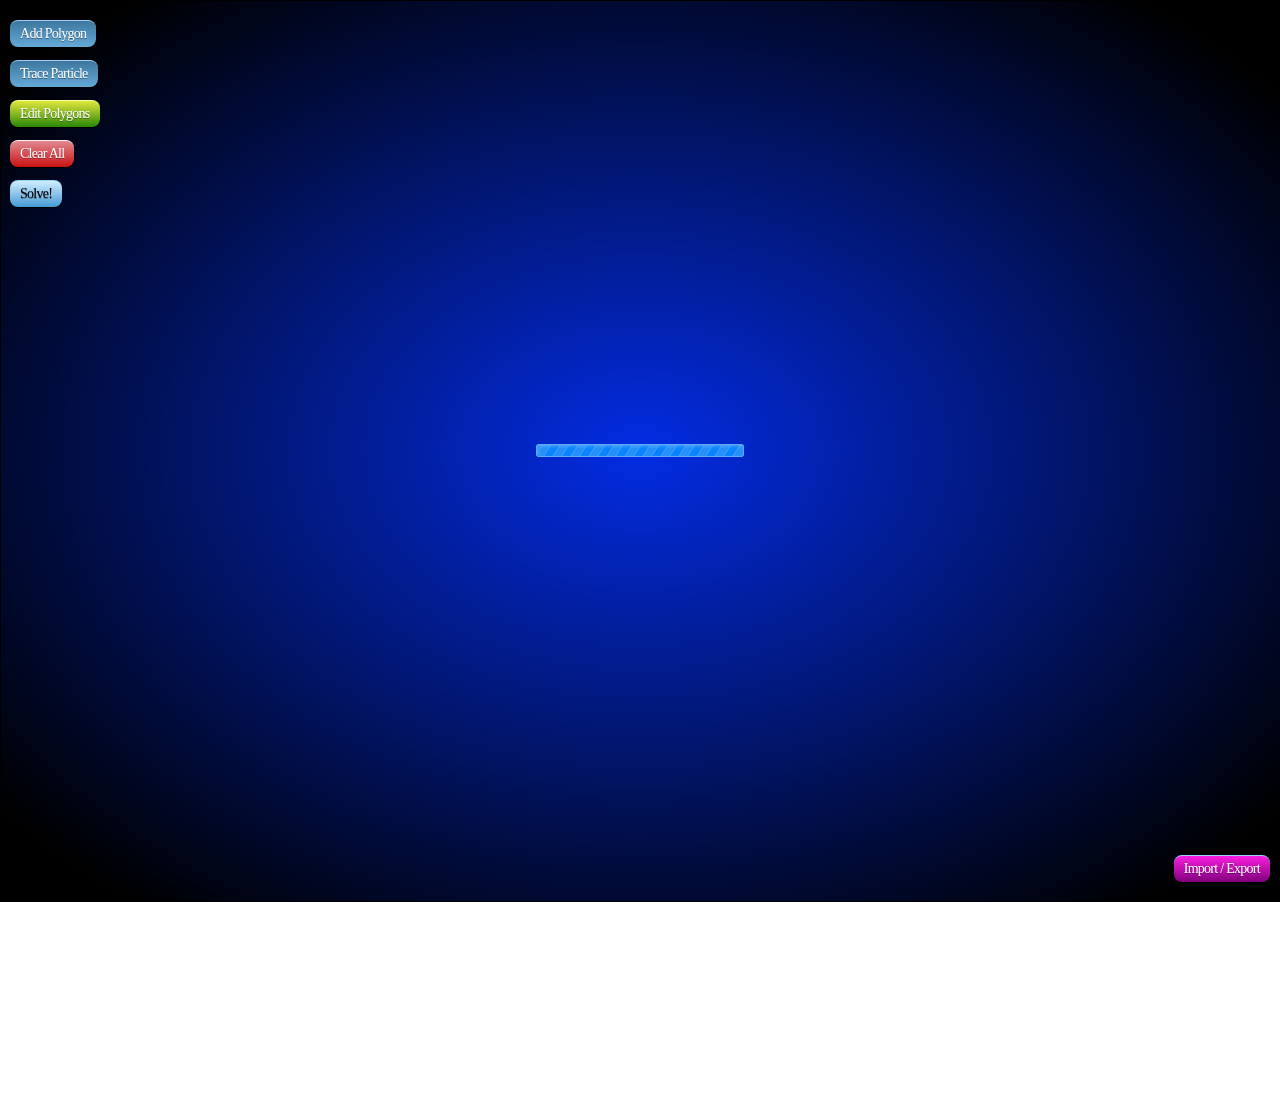
<file: index.html>
<html>

<head>
<title> Liquid Graph</title>

<meta http-equiv="content-type" content="text/html; charset=ISO-8859-1">
<meta property="og:title" content="Liquid Graph"/>
<meta property="og:type" content="website"/>
<meta property="og:url" content="http://petercottle.com/liquidGraph/index.html"/>
<meta property="og:image" content="http://petercottle.com/liquidGraph/Capture3.PNG"/>
<meta property="og:site_name" content="LiquidGraph"/>
<meta property="og:description" content="An AI solver for rotating particles out of a 2D maze. Coded by Peter Cottle"/>


<link href="style.css" rel="stylesheet" type="text/css"/>



</head>


<body>

<div id="canvasHolder" style="border:1px solid black; box-shadow: 5px 5px 5px black">
</div>

<img src="loading.gif"class="loadingGif"/>

<div id="topNotifyBarWrapper" style="width:100%;text-align:center;position:absolute;top:-100px;height:0px;">
    <div id="topNotifyBarHolder" class="buttonGradient smooth topNotifyBar topNotifyBarHidden bubbleToStop" onclick="topNotifyClear()" style="display:inline-block;cursor:pointer">
        <div id="topNotifyBar">

        </div>
    </div>
</div>

<a id="addPolyButton" class="uiButton">Add Polygon
</a>

<a id="traceButton" class="uiButton">Trace Particle
</a>

<a id="clearButton" class="uiButton uiButtonRed" onclick="javascript:clearAll();">Clear All
</a>

<a id="solveButton" class="uiButton uiButtonWhite">Solve!
</a>

<a id="bombardButton" class="uiButton uiButtonYellow" onclick="javscript:bombard();">Bombard
</a>

<a id="testButton" style="position:absolute;bottom:20px;left:10px;display:none" class="uiButton uiButtonPink" onclick="javascript:testSampling();">Test Sampling (Beware)
</a>

<a id="editPolyButton" class="uiButton uiButtonYellow">Edit Polygons
</a>

<a id="clearParticlesButton" class="uiButton uiButtonYellow" onclick="javascript:partController.clearAll();">Clear Particles
</a>

<a id="togglePathsButton" class="uiButton uiButtonYellow" onclick="javascript:partController.togglePathPreference();">Toggle Paths
</a>

<a id="importExportButton" class="uiButton uiButtonPink" onclick="javascript:toggleImportExport();">Import / Export
</a>

<div id="dialogWrapper" style="width:100%;bottom:-200px" class="smooth">
    <div id="importExportDialog" class="smooth">

        <div style="text-align:center;margin-top:10px;">
            <textarea id="jsonTextArea" style="width:80%;" rows="5">
{"polys":[{"fillColor":"109-hsb(0.25129258129745724,0.7,1)-hsb(0.45129258129745725,0.9,1)","vertices":[{"x":0.378125,"y":0.39062499999999994},{"x":0.24375000000000002,"y":0.4010416666666667},{"x":0.04791666666666666,"y":0.3708333333333333},{"x":0.058333333333333334,"y":0.05833333333333335},{"x":0.7822916666666667,"y":0.05937500000000001},{"x":0.7947916666666667,"y":0.37604166666666666},{"x":0.6229166666666667,"y":0.3958333333333333},{"x":0.5,"y":0.3864583333333333},{"x":0.49375,"y":0.434375},{"x":0.8822916666666667,"y":0.425},{"x":0.8458333333333333,"y":0},{"x":0.0125,"y":0.019791666666666652},{"x":0,"y":0.42916666666666664},{"x":0.371875,"y":0.4479166666666667}]},{"fillColor":"115-hsb(0.6818982973694802,0.7,1)-hsb(0.8818982973694802,0.9,1)","vertices":[{"x":0.4739583333333333,"y":0.534375},{"x":0.434375,"y":0.26458333333333334},{"x":0.39375,"y":0.5270833333333333},{"x":0.28229166666666666,"y":0.5364583333333333},{"x":0.31875,"y":0.48437499999999994},{"x":0.225,"y":0.48437499999999994},{"x":0.221875,"y":0.596875},{"x":0.596875,"y":0.5927083333333334},{"x":0.6447916666666667,"y":0.471875},{"x":0.5239583333333333,"y":0.47812499999999997},{"x":0.5645833333333333,"y":0.53125}]}],"particles":[{"pos":{"x":0.22604166666666667,"y":0.5885416666666666},"vel":{"x":0,"y":0},"accel":{"x":0.0005208333333333333,"y":0.052083333333333336}},{"pos":{"x":0.3572916666666667,"y":0.746875},"vel":{"x":0,"y":0},"accel":{"x":0.0005208333333333333,"y":0.052083333333333336}},{"pos":{"x":0.5145833333333333,"y":0.7510416666666667},"vel":{"x":0,"y":0},"accel":{"x":0.0005208333333333333,"y":0.052083333333333336}},{"pos":{"x":0.578125,"y":0.6041666666666666},"vel":{"x":0,"y":0},"accel":{"x":0.0005208333333333333,"y":0.052083333333333336}}]}


</textarea>
        </div>


        <div style="text-align:center">
            <a id="importButton" class=" uiButtonPink" onclick="javascript:importGeometry()">
            Import
            </a>

            <a id="exportButton" class=" uiButtonPink" onclick="javascript:exportGeometry()">
            Export
            </a>
        </div>

    </div>
</div>


<div id="demoWrapper" class="smooth">

    <!-- TODO -->
    <div id="demoDiv" class="smooth" style="">

        <h2> Welcome! </h2>

        <p>
            This application finds a series of rotations to roll a number of particles out of a maze. It's related to my current research at UC Berkeley and combines concepts from ray tracing, artifical intelligence search, computational geometry, and mesh generation. Enjoy!
        </p>

        <div style="text-align:center;margin:20px;">
        <a onclick="javascript:executeDemo();" id="demoButton" class="uiButton" style="position:static"> Show me the demo! </a>
        </div>


    </div>
</div>

<!--<script type="text/javascript" src="http://ajax.googleapis.com/ajax/libs/jquery/1.7.1/jquery.min.js"></script> -->
<script type="text/javascript" src="jquery.min.js"></script>
<script type="text/javascript" src="underscore-min.js"></script>
<script type="text/javascript" src="raphael-min.js"></script>

<script type="text/javascript" src="liquidGraphUI.js"></script>
<script type="text/javascript" src="liquidGraph.js"></script>
<script type="text/javascript" src="liquidGraphAI.js"></script>
<script type="text/javascript" src="main.js"></script>

<script type="text/javascript">

var DEMO_VERTEX_ID = 10;
var DEMO_VERTEX_ID = null;

var DEMO_VERTEX_IDS = [2, 7, 15, 18];
var debug2 = true;

</script>

</body>

</html>
</file>
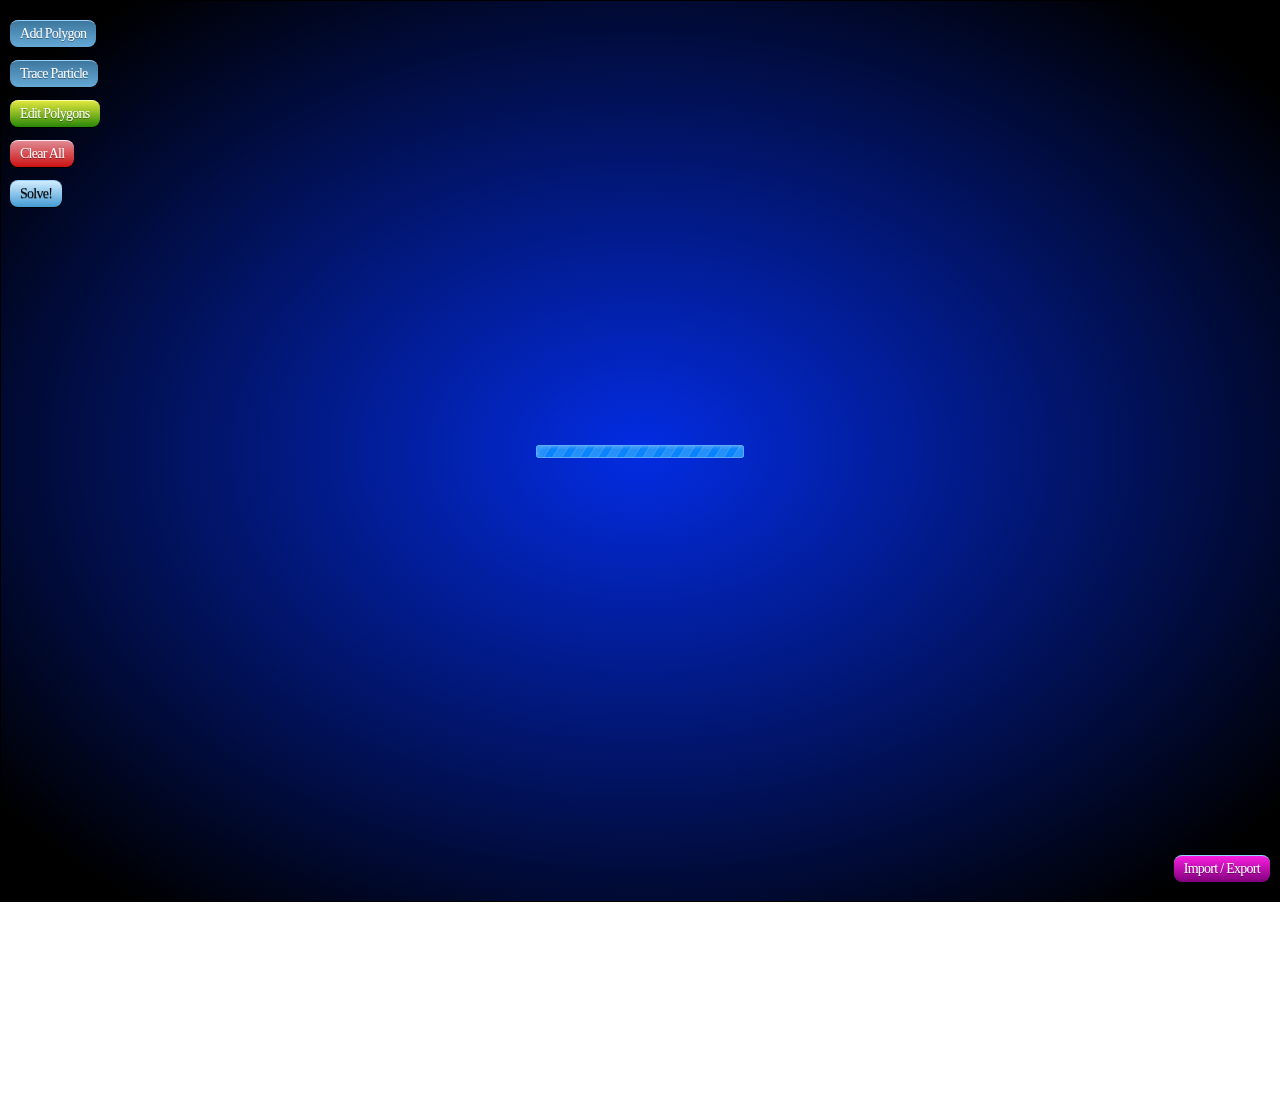
<file: hn.html>
<html>

<head>
<title> Liquid Graph</title>

<meta http-equiv="content-type" content="text/html; charset=ISO-8859-1">
<meta property="og:title" content="Liquid Graph"/>
<meta property="og:type" content="website"/>
<meta property="og:url" content="http://petercottle.com/liquidGraph/index.html"/>
<meta property="og:image" content="http://petercottle.com/liquidGraph/Capture3.PNG"/>
<meta property="og:site_name" content="LiquidGraph"/>
<meta property="og:description" content="An AI solver for rotating particles out of a 2D maze. Coded by Peter Cottle"/>


<link href="style.css" rel="stylesheet" type="text/css"/>



</head>


<body>

<div id="canvasHolder" style="border:1px solid black; box-shadow: 5px 5px 5px black">
</div>

<img src="loading.gif"class="loadingGif"/>

<div id="topNotifyBarWrapper" style="width:100%;text-align:center;position:absolute;top:-100px;height:0px;">
    <div id="topNotifyBarHolder" class="buttonGradient smooth topNotifyBar topNotifyBarHidden bubbleToStop" onclick="topNotifyClear()" style="display:inline-block;cursor:pointer">
        <div id="topNotifyBar">

        </div>
    </div>
</div>

<a id="addPolyButton" class="uiButton">Add Polygon
</a>

<a id="traceButton" class="uiButton">Trace Particle
</a>

<a id="clearButton" class="uiButton uiButtonRed" onclick="javascript:clearAll();">Clear All
</a>

<a id="solveButton" class="uiButton uiButtonWhite">Solve!
</a>

<a id="bombardButton" class="uiButton uiButtonYellow" onclick="javscript:bombard();">Bombard
</a>

<a id="testButton" style="position:absolute;bottom:20px;left:10px;display:none" class="uiButton uiButtonPink" onclick="javascript:testSampling();">Test Sampling (Beware)
</a>

<a id="editPolyButton" class="uiButton uiButtonYellow">Edit Polygons
</a>

<a id="clearParticlesButton" class="uiButton uiButtonYellow" onclick="javascript:partController.clearAll();">Clear Particles
</a>

<a id="togglePathsButton" class="uiButton uiButtonYellow" onclick="javascript:partController.togglePathPreference();">Toggle Paths
</a>

<a id="importExportButton" class="uiButton uiButtonPink" onclick="javascript:toggleImportExport();">Import / Export
</a>

<div id="dialogWrapper" style="width:100%;bottom:-200px" class="smooth">
    <div id="importExportDialog" class="smooth">

        <div style="text-align:center;margin-top:10px;">
            <textarea id="jsonTextArea" style="width:80%;" rows="5">
            
{"polys":[{"fillColor":"164-hsb(0.5586617941036821,0.7,1)-hsb(0.7586617941036822,0.9,1)","vertices":[{"x":0.5010526315789473,"y":0.6294736842105263},{"x":0.5010526315789473,"y":0.4810526315789474},{"x":0.43368421052631584,"y":0.3842105263157895},{"x":0.46842105263157896,"y":0.3821052631578947},{"x":0.5126315789473684,"y":0.4463157894736842},{"x":0.5536842105263158,"y":0.38315789473684214},{"x":0.5905263157894737,"y":0.38315789473684214},{"x":0.5294736842105263,"y":0.4789473684210526},{"x":0.5305263157894736,"y":0.6305263157894737}]},{"fillColor":"168-hsb(0.5556192349642516,0.7,1)-hsb(0.7556192349642517,0.9,1)","vertices":[{"x":0.3978947368421053,"y":0.6557894736842106},{"x":0.3915789473684211,"y":0.32526315789473687},{"x":0.611578947368421,"y":0.32315789473684214},{"x":0.64,"y":0.3010526315789474},{"x":0.36947368421052634,"y":0.3042105263157895},{"x":0.3778947368421053,"y":0.6747368421052632},{"x":0.6463157894736842,"y":0.6810526315789474},{"x":0.6473684210526316,"y":0.3431578947368421},{"x":0.6263157894736842,"y":0.35789473684210527},{"x":0.6305263157894736,"y":0.6610526315789473}]},{"fillColor":"94-hsb(0.14822340179234744,0.7,1)-hsb(0.34822340179234745,0.9,1)","vertices":[{"x":0.6052631578947368,"y":0.2168421052631579},{"x":0.6747368421052631,"y":0.1726315789473684},{"x":0.7168421052631578,"y":0.17052631578947366},{"x":0.7063157894736842,"y":0.1957894736842105},{"x":0.6736842105263158,"y":0.2294736842105263},{"x":0.6757894736842105,"y":0.23894736842105263},{"x":0.7231578947368421,"y":0.23789473684210524},{"x":0.7421052631578947,"y":0.20421052631578945},{"x":0.7705263157894736,"y":0.18631578947368418},{"x":0.7873684210526315,"y":0.19789473684210526},{"x":0.771578947368421,"y":0.24},{"x":0.711578947368421,"y":0.29789473684210527},{"x":0.7494736842105263,"y":0.28842105263157897},{"x":0.8136842105263158,"y":0.26315789473684215},{"x":0.86,"y":0.2673684210526316},{"x":0.8505263157894737,"y":0.28842105263157897},{"x":0.7863157894736842,"y":0.32526315789473687},{"x":0.7052631578947368,"y":0.3505263157894737},{"x":0.7368421052631579,"y":0.36947368421052634},{"x":0.8105263157894737,"y":0.36947368421052634},{"x":0.8663157894736842,"y":0.3842105263157895},{"x":0.7673684210526316,"y":0.43157894736842106},{"x":0.7463157894736842,"y":0.44526315789473686},{"x":0.8389473684210526,"y":0.4473684210526316},{"x":0.911578947368421,"y":0.39894736842105266},{"x":0.9168421052631579,"y":0.2705263157894737},{"x":0.8705263157894737,"y":0.17052631578947366},{"x":0.771578947368421,"y":0.11578947368421053},{"x":0.6084210526315789,"y":0.13789473684210526}]},{"fillColor":"34-hsb(0.2083352429792285,0.7,1)-hsb(0.4083352429792285,0.9,1)","vertices":[{"x":0.3357894736842105,"y":0.24105263157894735},{"x":0.2715789473684211,"y":0.034736842105263156},{"x":0.6378947368421052,"y":0.08315789473684211},{"x":0.3494736842105263,"y":0.08421052631578947}]},{"fillColor":"6-hsb(0.3372247882187367,0.7,1)-hsb(0.5372247882187366,0.9,1)","vertices":[{"x":0.6799999999999999,"y":0.5736842105263158},{"x":0.7747368421052632,"y":0.8200000000000001},{"x":0.8957894736842105,"y":0.5463157894736842},{"x":0.7768421052631579,"y":0.7242105263157895}]},{"fillColor":"59-hsb(0.7464960852637887,0.7,1)-hsb(0.9464960852637887,0.9,1)","vertices":[{"x":0.30210526315789477,"y":0.30210526315789477},{"x":0.23684210526315788,"y":0.3473684210526316},{"x":0.22736842105263158,"y":0.3873684210526316},{"x":0.2947368421052632,"y":0.43894736842105264},{"x":0.31157894736842107,"y":0.4694736842105263},{"x":0.22105263157894736,"y":0.5410526315789473},{"x":0.20210526315789473,"y":0.5568421052631579},{"x":0.20736842105263156,"y":0.6168421052631579},{"x":0.26315789473684215,"y":0.651578947368421},{"x":0.2936842105263158,"y":0.6957894736842105},{"x":0.24526315789473685,"y":0.7357894736842105},{"x":0.2715789473684211,"y":0.7536842105263158},{"x":0.30947368421052635,"y":0.7463157894736843},{"x":0.3242105263157895,"y":0.7021052631578948},{"x":0.29789473684210527,"y":0.6378947368421053},{"x":0.24947368421052632,"y":0.5947368421052631},{"x":0.2578947368421053,"y":0.5589473684210526},{"x":0.3147368421052632,"y":0.5347368421052632},{"x":0.3473684210526316,"y":0.4936842105263158},{"x":0.32947368421052636,"y":0.41578947368421054},{"x":0.27684210526315794,"y":0.3736842105263158},{"x":0.29263157894736846,"y":0.3473684210526316},{"x":0.32315789473684214,"y":0.3178947368421053}]},{"fillColor":"49-hsb(0.26825172491371635,0.7,1)-hsb(0.46825172491371636,0.9,1)","vertices":[{"x":0.3642105263157895,"y":0.7294736842105264},{"x":0.32105263157894737,"y":0.6778947368421053},{"x":0.308421052631579,"y":0.6389473684210526},{"x":0.32105263157894737,"y":0.6431578947368422},{"x":0.3442105263157895,"y":0.6778947368421053},{"x":0.3536842105263158,"y":0.6705263157894737},{"x":0.35263157894736846,"y":0.6442105263157895},{"x":0.3631578947368421,"y":0.6273684210526316},{"x":0.37157894736842106,"y":0.6273684210526316},{"x":0.3778947368421053,"y":0.7157894736842105}]},{"fillColor":"134-hsb(0.625431120209396,0.7,1)-hsb(0.825431120209396,0.9,1)","vertices":[{"x":0.0863157894736842,"y":0.66},{"x":0.045263157894736845,"y":0.5652631578947369},{"x":0.07578947368421052,"y":0.5557894736842105},{"x":0.11052631578947368,"y":0.6242105263157894},{"x":0.1336842105263158,"y":0.6},{"x":0.14210526315789473,"y":0.5473684210526316},{"x":0.17684210526315788,"y":0.5336842105263158},{"x":0.1726315789473684,"y":0.6357894736842106}]},{"fillColor":"0-hsb(0.49398083705455065,0.7,1)-hsb(0.6939808370545506,0.9,1)","vertices":[{"x":0.2852631578947369,"y":0.8768421052631579},{"x":0.1726315789473684,"y":0.8873684210526316},{"x":0.07684210526315789,"y":0.8231578947368421},{"x":0.09999999999999999,"y":0.7821052631578947},{"x":0.1705263157894737,"y":0.8263157894736842},{"x":0.24105263157894735,"y":0.8410526315789474},{"x":0.3305263157894737,"y":0.7947368421052632}]},{"fillColor":"142-hsb(0.7905419550836087,0.7,1)-hsb(0.9905419550836088,0.9,1)","vertices":[{"x":0.6673684210526315,"y":0.8315789473684211},{"x":0.6094736842105263,"y":0.8010526315789473},{"x":0.588421052631579,"y":0.716842105263158},{"x":0.6189473684210526,"y":0.7494736842105263},{"x":0.6589473684210526,"y":0.7873684210526316},{"x":0.6757894736842105,"y":0.748421052631579},{"x":0.6926315789473684,"y":0.6968421052631579},{"x":0.7168421052631578,"y":0.7273684210526316}]},{"fillColor":"131-hsb(0.46070490032434464,0.7,1)-hsb(0.6607049003243446,0.9,1)","vertices":[{"x":0.0010526315789473684,"y":0.9747368421052631},{"x":0.48000000000000004,"y":0.9715789473684211},{"x":0.5189473684210526,"y":0.88},{"x":0.40631578947368424,"y":0.9},{"x":0.4557894736842105,"y":0.9452631578947368},{"x":0.01894736842105263,"y":0.9568421052631579},{"x":0.011578947368421053,"y":0.01263157894736842},{"x":0.9736842105263157,"y":0.010526315789473684},{"x":0.9789473684210526,"y":0.9621052631578948},{"x":0.6589473684210526,"y":0.9526315789473684},{"x":0.7094736842105263,"y":0.9031578947368422},{"x":0.5947368421052631,"y":0.8831578947368421},{"x":0.6442105263157895,"y":0.968421052631579},{"x":0.9894736842105263,"y":0.9747368421052631},{"x":0.9884210526315789,"y":0},{"x":0,"y":0.002105263157894737}]},{"fillColor":"109-hsb(0.0666302053257823,0.7,1)-hsb(0.2666302053257823,0.9,1)","vertices":[{"x":0.4905263157894737,"y":0.2968421052631579},{"x":0.4421052631578948,"y":0.20210526315789473},{"x":0.5778947368421052,"y":0.2852631578947369}]},{"fillColor":"179-hsb(0.6958923963829875,0.7,1)-hsb(0.8958923963829875,0.9,1)","vertices":[{"x":0.38,"y":0.17473684210526313},{"x":0.5515789473684211,"y":0.11052631578947368},{"x":0.5168421052631579,"y":0.16315789473684209}]},{"fillColor":"124-hsb(0.2558297418057919,0.7,1)-hsb(0.4558297418057919,0.9,1)","vertices":[{"x":0.4242105263157895,"y":0.2852631578947369},{"x":0.36526315789473685,"y":0.2694736842105263},{"x":0.4147368421052632,"y":0.2294736842105263}]},{"fillColor":"141-hsb(0.30330509394407273,0.7,1)-hsb(0.5033050939440727,0.9,1)","vertices":[{"x":0.4515789473684211,"y":0.8421052631578948},{"x":0.4305263157894737,"y":0.7305263157894737},{"x":0.4694736842105263,"y":0.8147368421052632}]},{"fillColor":"143-hsb(0.0964861486107111,0.7,1)-hsb(0.2964861486107111,0.9,1)","vertices":[{"x":0.7547368421052632,"y":0.4747368421052632},{"x":0.7968421052631579,"y":0.4947368421052632},{"x":0.8052631578947368,"y":0.5484210526315789},{"x":0.7736842105263158,"y":0.5926315789473684},{"x":0.7,"y":0.5747368421052632},{"x":0.7494736842105263,"y":0.6294736842105263},{"x":0.8168421052631578,"y":0.6221052631578947},{"x":0.831578947368421,"y":0.5684210526315789},{"x":0.8242105263157894,"y":0.46},{"x":0.7905263157894736,"y":0.4557894736842105}]},{"fillColor":"136-hsb(0.30531799122691156,0.7,1)-hsb(0.5053179912269116,0.9,1)","vertices":[{"x":0.17684210526315788,"y":0.22105263157894736},{"x":0.3168421052631579,"y":0.2831578947368421},{"x":0.16210526315789472,"y":0.3273684210526316},{"x":0.2473684210526316,"y":0.27578947368421053}]},{"fillColor":"103-hsb(0.03128313254565001,0.7,1)-hsb(0.23128313254565003,0.9,1)","vertices":[{"x":0.5663157894736842,"y":0.8136842105263158},{"x":0.5368421052631579,"y":0.8178947368421052},{"x":0.5189473684210526,"y":0.8031578947368421},{"x":0.5010526315789473,"y":0.7747368421052632},{"x":0.5484210526315789,"y":0.7789473684210526},{"x":0.5526315789473684,"y":0.7431578947368421},{"x":0.48000000000000004,"y":0.7442105263157895},{"x":0.4905263157894737,"y":0.8010526315789473},{"x":0.5284210526315789,"y":0.8378947368421052},{"x":0.5557894736842105,"y":0.8505263157894737}]},{"fillColor":"54-hsb(0.0973801976069808,0.7,1)-hsb(0.2973801976069808,0.9,1)","vertices":[{"x":0.7663157894736842,"y":0.8768421052631579},{"x":0.7947368421052631,"y":0.888421052631579},{"x":0.8178947368421052,"y":0.8652631578947368},{"x":0.7999999999999999,"y":0.8326315789473684},{"x":0.831578947368421,"y":0.8115789473684211},{"x":0.8610526315789473,"y":0.8421052631578948},{"x":0.8442105263157894,"y":0.8947368421052632},{"x":0.7642105263157895,"y":0.9157894736842105}]},{"fillColor":"150-hsb(0.7546415178105236,0.7,1)-hsb(0.9546415178105236,0.9,1)","vertices":[{"x":0.13157894736842105,"y":0.308421052631579},{"x":0.05578947368421053,"y":0.12526315789473683},{"x":0.2715789473684211,"y":0.16421052631578947},{"x":0.11263157894736842,"y":0.16842105263157894}]},{"fillColor":"74-hsb(0.35356034189462665,0.7,1)-hsb(0.5535603418946267,0.9,1)","vertices":[{"x":0.05473684210526316,"y":0.48526315789473684},{"x":0.08526315789473683,"y":0.3},{"x":0.10105263157894737,"y":0.43578947368421056},{"x":0.2031578947368421,"y":0.4326315789473684}]}],"particles":[]}        
</textarea>
        </div>

        
        <div style="text-align:center">
            <a id="importButton" class=" uiButtonPink" onclick="javascript:importGeometry()">
            Import
            </a>

            <a id="exportButton" class=" uiButtonPink" onclick="javascript:exportGeometry()">
            Export
            </a>
        </div>
        
    </div>
</div>


<div id="demoWrapper" class="smooth">

    <div id="demoDiv" class="smooth">

        <h2> Welcome! </h2>

        <p>
            This application finds a series of rotations to roll a small ball (or particle) out of a maze with a gravity field. It's related to my current research at UC Berkeley and combines concepts from ray tracing, artifical intelligence search, computational geometry, and mesh generation. Enjoy!
        </p>

        <div style="text-align:center;margin:20px;">
        <a onclick="javascript:executeDemo();" id="demoButton" class="uiButton" style="position:static"> Show me the demo! </a>
        </div>


    </div>
</div>

<script type="text/javascript" src="http://ajax.googleapis.com/ajax/libs/jquery/1.7.1/jquery.min.js"></script>
<!-- <script type="text/javascript" src="jquery.min.js"></script> -->
<script type="text/javascript" src="raphael-min.js"></script>
<script type="text/javascript" src="liquidGraphUI.js"></script>
<script type="text/javascript" src="liquidGraph.js"></script>
<script type="text/javascript" src="liquidGraphAI.js"></script>


<script type="text/javascript">

$j = jQuery.noConflict();

//globals
var notifyTimeout = null;
var p = null;

var polygonInsertControl = null;
var polyController = null;

var debug = false;

function showDemoDiv() {
    $j('#demoWrapper').css('top','100px');
}

function hideDemoDiv() {
    $j('#demoWrapper').css('top','-600px');
}

function executeDemo() {

    hideDemoDiv();
    windowResize();
    startLoading();
    setTimeout(function() {

        stopLoading();
        importGeometry();
        toggleImportExport();
        
        //hack up the solve mode
        solveController.active = true;
        solveController.UIbutton.active = true;
        solveController.UIbutton.hideAllButtons();
        
        var id = 5; 
        
        var v = polyController.getVertexById(id);
        var circle = cuteSmallCircle(v.x,v.y);
        circle.attr({
            r:200
        });
        circle.animate({
            r:4
        },3000,'easeInOut');
        topNotifyTemp("Looking for solution here",3000);
        
        setTimeout(function() {
            var v = polyController.getVertexById(id);
            searcher = new GraphSearcher(v);
            searcher.search();
        },4000);
    },500);
}

function startLoadingWithText(theText) {
    startLoading();
    topNotify(theText);
}

function stopLoadingWithText() {
    stopLoading();
    topNotifyClear();
}

function topNotifyClear() {
    $j('#topNotifyBar').html('');
    $j('#topNotifyBarHolder').addClass('topNotifyBarHidden');
    if(notifyTimeout) { clearTimeout(notifyTimeout); }
}

function startLoading() {
    isLoading = true;

    var wHeight = $j(window).height();
    var wWidth = $j(window).width();
    $j('.loadingGif').css('left',String(wWidth/2 - 220*0.5) + 'px');
    $j('.loadingGif').css('top',String(wHeight / 2 - 19*0.5) + 'px');
    $j('.loadingGif').fadeIn();
}

function stopLoading() {
    isLoading = false;
    $j('.loadingGif').fadeOut();
}


function topNotify(theText) {
    topNotifyHtml('<h2 style="font-size:40px">' + theText + "</h2>");
}

function topNotifyTemp(theText,time) {
    if(!time) { time = 3000; }
    topNotify(theText);
    notifyTimeout = setTimeout('topNotifyClear();',time);
}

function topNotifyHtml(theText) {
    //and if someone is clicking fast, get rid of it
    if(notifyTimeout)
    {
        clearTimeout(notifyTimeout);
    }

    //basically, if its already displayed, hide it and come back in 700ms
    if(!$j('#topNotifyBarHolder').hasClass('topNotifyBarHidden'))
    {
        //clear and come back
        topNotifyClear();
        var jsToExecute = "topNotifyHtml('" + theText + "');";
        notifyTimeout = setTimeout(jsToExecute,700);
        return;
    }

    $j('#topNotifyBar').html("<h1>" + theText + "</h1>");

    $j('#topNotifyBarHolder').removeClass('topNotifyBarHidden');
}

$j(document).ready(function(){

    startLoading();
    setTimeout(function() {
        stopLoading();
    },1000);
    p = Raphael("canvasHolder");

    polygonInserter = new polygonUIControl();
    polyController = new polygonController();
    partController = new particleController();
    particleTracer = new TraceUIControl();
    polyEditor = new EditUIControl();
    solveController = new SolveUIControl();
    bAnimator = new BulkAnimator();
    gArrow = false;

    $j(window).resize(windowResize);
    
    //get the hidden svg later for rotation
    rotationLayer = $j('svg')[0];
    rotationLayerRad = 0;
    $j(rotationLayer).css('-webkit-transform','rotate3d(0,0,1,0rad)');

    if(!/WebKit/.test(window.navigator.userAgent) && !/Firefox/.test(window.navigator.userAgent))
    {
        alert("Oh no! This application uses -webkit-transform to animate the final solutions, which your browser doesn't seem to support. Everything will still work, but during the solution animation, you'll have to look at the gravity arrow in the corner that I coded just for you instead of having the part rotate in an intuitive manner.");
        gArrow = new GravityArrow();
    }
    
    if(/demo/.test(location.href))
    {
        showDemoDiv();
        solveController.UIbutton.hideAllButtons();
        $j('#demoButton').slideDown();
    }
        
});

</script>

</body>

</html>
</file>
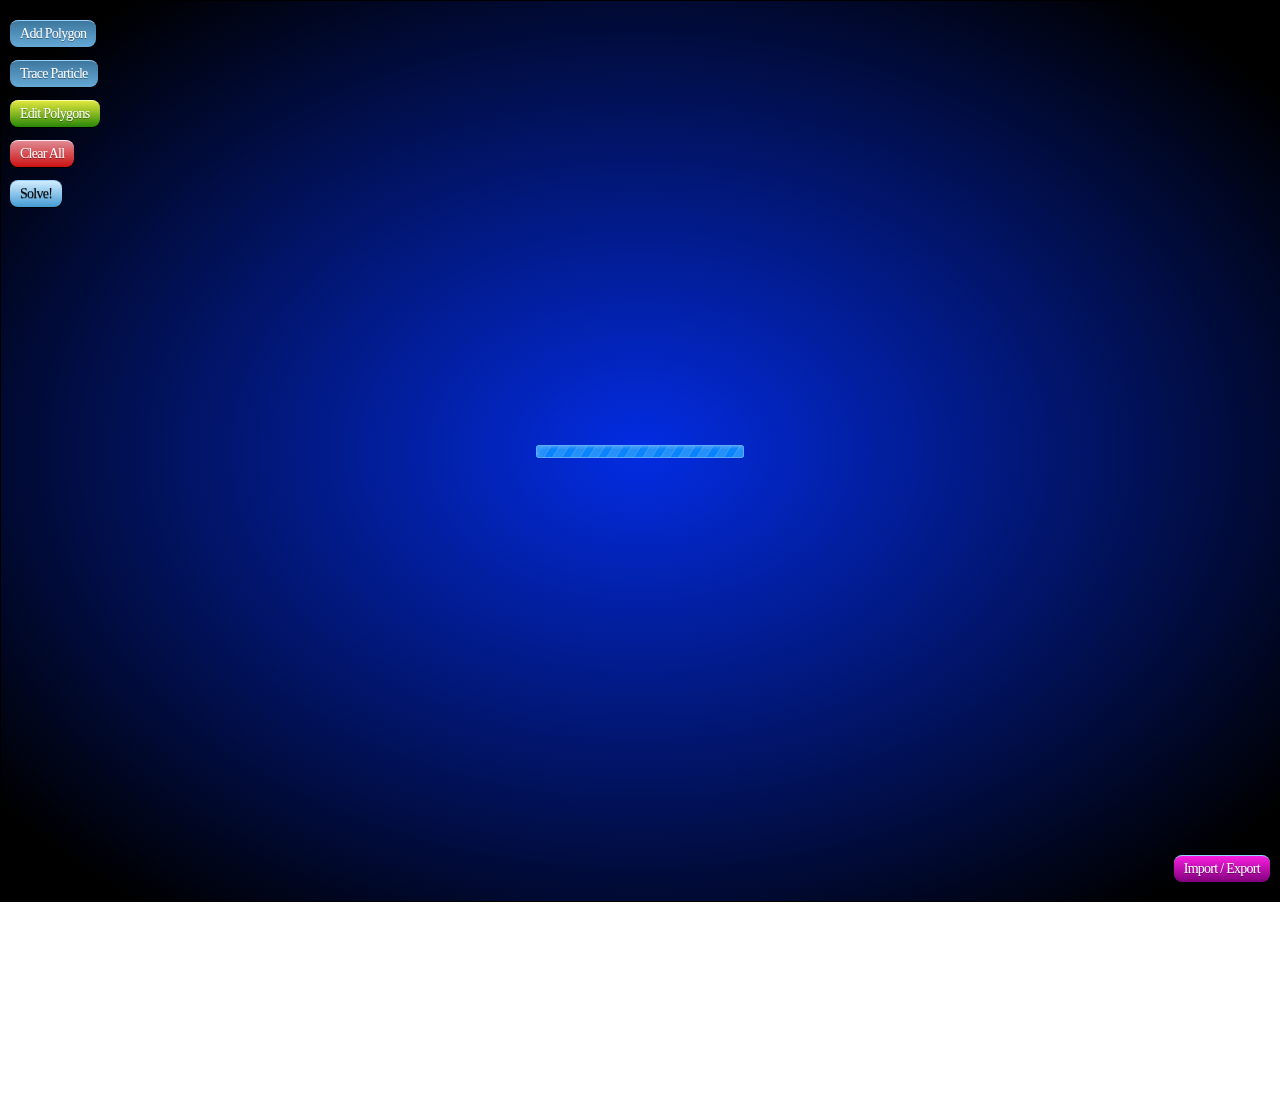
<file: worst.html>
<html>

<head>
<title> Liquid Graph</title>

<meta http-equiv="content-type" content="text/html; charset=ISO-8859-1">
<meta property="og:title" content="Liquid Graph"/>
<meta property="og:type" content="website"/>
<meta property="og:url" content="http://petercottle.com/liquidGraph/index.html"/>
<meta property="og:image" content="http://petercottle.com/liquidGraph/Capture3.PNG"/>
<meta property="og:site_name" content="LiquidGraph"/>
<meta property="og:description" content="An AI solver for rotating particles out of a 2D maze. Coded by Peter Cottle"/>


<link href="style.css" rel="stylesheet" type="text/css"/>



</head>


<body>

<div id="canvasHolder" style="border:1px solid black; box-shadow: 5px 5px 5px black">
</div>

<img src="loading.gif"class="loadingGif"/>

<div id="topNotifyBarWrapper" style="width:100%;text-align:center;position:absolute;top:-100px;height:0px;">
    <div id="topNotifyBarHolder" class="buttonGradient smooth topNotifyBar topNotifyBarHidden bubbleToStop" onclick="topNotifyClear()" style="display:inline-block;cursor:pointer">
        <div id="topNotifyBar">

        </div>
    </div>
</div>

<a id="addPolyButton" class="uiButton">Add Polygon
</a>

<a id="traceButton" class="uiButton">Trace Particle
</a>

<a id="clearButton" class="uiButton uiButtonRed" onclick="javascript:clearAll();">Clear All
</a>

<a id="solveButton" class="uiButton uiButtonWhite">Solve!
</a>

<a id="bombardButton" class="uiButton uiButtonYellow" onclick="javscript:bombard();">Bombard
</a>

<a id="testButton" style="position:absolute;bottom:20px;left:10px;display:none" class="uiButton uiButtonPink" onclick="javascript:testSampling();">Test Sampling (Beware)
</a>

<a id="editPolyButton" class="uiButton uiButtonYellow">Edit Polygons
</a>

<a id="clearParticlesButton" class="uiButton uiButtonYellow" onclick="javascript:partController.clearAll();">Clear Particles
</a>

<a id="togglePathsButton" class="uiButton uiButtonYellow" onclick="javascript:partController.togglePathPreference();">Toggle Paths
</a>

<a id="importExportButton" class="uiButton uiButtonPink" onclick="javascript:toggleImportExport();">Import / Export
</a>

<div id="dialogWrapper" style="width:100%;bottom:-200px" class="smooth">
    <div id="importExportDialog" class="smooth">

        <div style="text-align:center;margin-top:10px;">
            <textarea id="jsonTextArea" style="width:80%;" rows="5">
            
{"polys":[{"fillColor":"23-hsb(0.6095121571794153,0.7,1)-hsb(0.8095121571794153,0.9,1)","vertices":[{"x":0.43473684210526314,"y":0.4780780550027279},{"x":0.4305263157894737,"y":0.24049362604599697},{"x":0.6505263157894737,"y":0.24728175258761786},{"x":0.6484210526315789,"y":0.37043776269988243},{"x":0.5715789473684211,"y":0.39565080414018855},{"x":0.5189473684210526,"y":0.37528642451532584},{"x":0.5831578947368421,"y":0.355891777253552},{"x":0.6157894736842106,"y":0.3103143561883832},{"x":0.5357894736842105,"y":0.2695855969386579},{"x":0.47578947368421054,"y":0.29285917365278663},{"x":0.4789473684210526,"y":0.4693504637349295}]},{"fillColor":"36-hsb(0.10246130097657442,0.7,1)-hsb(0.3024613009765744,0.9,1)","vertices":[{"x":0.7578947368421053,"y":0.2579488085815935},{"x":0.6747368421052632,"y":0.33358793290251193},{"x":0.6621052631578948,"y":0.45286501356242176},{"x":0.7336842105263158,"y":0.4984424346275904},{"x":0.8115789473684211,"y":0.4722596608241957},{"x":0.7252631578947368,"y":0.4344400986637365},{"x":0.7189473684210527,"y":0.37625615687841457},{"x":0.7789473684210526,"y":0.29964730019440755}]},{"fillColor":"125-hsb(0.08628494553267957,0.7,1)-hsb(0.2862849455326796,0.9,1)","vertices":[{"x":0.21473684210526317,"y":0.5828091502163071},{"x":0.12842105263157894,"y":0.4169849161281399},{"x":0.3,"y":0.48874511099670354},{"x":0.16,"y":0.32873927108706846},{"x":0.3663157894736842,"y":0.4208638455804947},{"x":0.22421052631578947,"y":0.2278871053258439},{"x":0.35578947368421054,"y":0.28704077947425444},{"x":0.3231578947368421,"y":0.16873343117743336},{"x":0.17578947368421052,"y":0.17746102244523165},{"x":0.08210526315789474,"y":0.45965314010404257}]},{"fillColor":"107-hsb(0.4534639405086637,0.7,1)-hsb(0.6534639405086637,0.9,1)","vertices":[{"x":0.24526315789473685,"y":0.1609755722727238},{"x":0.2463157894736842,"y":0.10667055993975672},{"x":0.3094736842105263,"y":0.09891270103504714},{"x":0.34421052631578947,"y":0.15127824864183678},{"x":0.38105263157894737,"y":0.16388476936198987},{"x":0.4168421052631579,"y":0.11054948939211151},{"x":0.4789473684210526,"y":0.06206287123767664},{"x":0.5273684210526316,"y":0.09697323630886975},{"x":0.5273684210526316,"y":0.16388476936198987},{"x":0.5894736842105263,"y":0.18133995189758642},{"x":0.628421052631579,"y":0.11636788357064372},{"x":0.5947368421052631,"y":0.06497206832694273},{"x":0.4631578947368421,"y":0.032970900345015715},{"x":0.39052631578947367,"y":0.07369965959474102},{"x":0.33052631578947367,"y":0.07369965959474102},{"x":0.2431578947368421,"y":0.06400233596385405},{"x":0.19473684210526315,"y":0.12994413665388546}]},{"fillColor":"166-hsb(0.5172827944159508,0.7,1)-hsb(0.7172827944159508,0.9,1)","vertices":[{"x":0.29473684210526313,"y":0.5925064738471941},{"x":0.30526315789473685,"y":0.6351746978230969},{"x":0.2505263157894737,"y":0.6856007807037091},{"x":0.2,"y":0.6991770337869508},{"x":0.15789473684210525,"y":0.6545693450848707},{"x":0.14,"y":0.6613574716264916},{"x":0.16,"y":0.7030559632393056},{"x":0.2336842105263158,"y":0.7214808781379909},{"x":0.30105263157894735,"y":0.6856007807037091},{"x":0.3178947368421053,"y":0.6448720214539838},{"x":0.3105263157894737,"y":0.5944459385733715}]},{"fillColor":"106-hsb(0.2299270236864686,0.7,1)-hsb(0.4299270236864686,0.9,1)","vertices":[{"x":0.13473684210526315,"y":0.7001467661500396},{"x":0.10947368421052632,"y":0.7137230192332814},{"x":0.11473684210526315,"y":0.7534820461199179},{"x":0.15578947368421053,"y":0.7719069610186032},{"x":0.14736842105263157,"y":0.7913016082803771},{"x":0.10947368421052632,"y":0.7767556228340466},{"x":0.09157894736842105,"y":0.7389360606735874},{"x":0.10105263157894737,"y":0.69238890724533}]},{"fillColor":"58-hsb(0.7230999063700438,0.7,1)-hsb(0.9230999063700438,0.9,1)","vertices":[{"x":0.11473684210526315,"y":0.6254773741922098},{"x":0.061052631578947365,"y":0.5789302207639523},{"x":0.11263157894736842,"y":0.5420803909665819},{"x":0.14736842105263157,"y":0.5527474469605576},{"x":0.15789473684210525,"y":0.6070524592935246}]},{"fillColor":"116-hsb(0.26362585723400117,0.7,1)-hsb(0.4636258572340012,0.9,1)","vertices":[{"x":0.06421052631578947,"y":0.2967381031051414},{"x":0.12210526315789473,"y":0.22400817587348912},{"x":0.06526315789473684,"y":0.1929767402546508},{"x":0.12421052631578948,"y":0.15030851627874808},{"x":0.06631578947368422,"y":0.12315601011226458},{"x":0.1431578947368421,"y":0.09212457449342626},{"x":0.1568421052631579,"y":0.10667055993975672},{"x":0.10842105263157895,"y":0.12315601011226458},{"x":0.15263157894736842,"y":0.14545985446330462},{"x":0.09894736842105263,"y":0.1910372755284734},{"x":0.14421052631578948,"y":0.22303844351040042}]},{"fillColor":"73-hsb(0.4347502348944545,0.7,1)-hsb(0.6347502348944545,0.9,1)","vertices":[{"x":0.035789473684210524,"y":0.12509547483844197},{"x":0.05578947368421053,"y":0.06594180069003143},{"x":0.07578947368421053,"y":0.08630618031489407},{"x":0.10736842105263159,"y":0.0775785890470958},{"x":0.14105263157894737,"y":0.06303260360076533},{"x":0.16631578947368422,"y":0.07176019486856361},{"x":0.2,"y":0.07466939195782972},{"x":0.20105263157894737,"y":0.055274744696055755},{"x":0.10210526315789474,"y":0.05818394178532186},{"x":0.034736842105263156,"y":0.06109313887458794}]},{"fillColor":"90-hsb(0.49021040778607133,0.7,1)-hsb(0.6902104077860713,0.9,1)","vertices":[{"x":0.9,"y":0.707904625054749},{"x":0.8389473684210527,"y":0.672994259983556},{"x":0.8694736842105263,"y":0.6012340651149923},{"x":0.8852631578947369,"y":0.5818394178532185},{"x":0.8084210526315789,"y":0.5391711938773158},{"x":0.8326315789473684,"y":0.503291096443034},{"x":0.9105263157894737,"y":0.48680564627052614},{"x":0.86,"y":0.5314133349726062},{"x":0.8821052631578947,"y":0.5585658411390897},{"x":0.9252631578947368,"y":0.5624447705914445},{"x":0.9021052631578947,"y":0.618689247650589},{"x":0.8726315789473684,"y":0.6545693450848707},{"x":0.9273684210526316,"y":0.679782386525177}]},{"fillColor":"126-hsb(0.19209746588021517,0.7,1)-hsb(0.3920974658802152,0.9,1)","vertices":[{"x":0.7852631578947369,"y":0.5197765466155418},{"x":0.7578947368421053,"y":0.5643842353176219},{"x":0.78,"y":0.6080221916566133},{"x":0.8294736842105264,"y":0.6119011211089681},{"x":0.7936842105263158,"y":0.6623272039895806},{"x":0.828421052631579,"y":0.7088743574178379},{"x":0.8842105263157894,"y":0.7302084694057891},{"x":0.8642105263157894,"y":0.7651188344769823},{"x":0.8231578947368421,"y":0.7321479341319665},{"x":0.7778947368421053,"y":0.6458417538170725},{"x":0.74,"y":0.5343225320618723}]},{"fillColor":"96-hsb(0.4348005946725607,0.7,1)-hsb(0.6348005946725608,0.9,1)","vertices":[{"x":0.8863157894736842,"y":0.387892945235479},{"x":0.8115789473684211,"y":0.3568615096166407},{"x":0.8589473684210527,"y":0.33164846817633453},{"x":0.8957894736842106,"y":0.33552739762868933},{"x":0.8568421052631578,"y":0.2579488085815935},{"x":0.8105263157894737,"y":0.21043192279024736},{"x":0.8747368421052631,"y":0.18037021953449772},{"x":0.9242105263157895,"y":0.19976486679627165},{"x":0.9221052631578948,"y":0.27928292056954485},{"x":0.9463157894736842,"y":0.3064354267360284},{"x":0.9210526315789473,"y":0.326799806360891},{"x":0.9273684210526316,"y":0.3946810717770999}]},{"fillColor":"72-hsb(0.7120468942448497,0.7,1)-hsb(0.9120468942448496,0.9,1)","vertices":[{"x":0.8442105263157895,"y":0.4451071546577121},{"x":0.7526315789473684,"y":0.4325006339375591},{"x":0.7842105263157895,"y":0.40825732486034166},{"x":0.8315789473684211,"y":0.42668223975902686},{"x":0.8621052631578947,"y":0.42959143684829304},{"x":0.9052631578947369,"y":0.4179546484912286},{"x":0.9536842105263158,"y":0.45383474592551043},{"x":0.8789473684210526,"y":0.4683807313718409}]},{"fillColor":"65-hsb(0.6970407448709012,0.7,1)-hsb(0.8970407448709012,0.9,1)","vertices":[{"x":0.6168421052631579,"y":0.49262404044905833},{"x":0.5178947368421053,"y":0.48971484335979226},{"x":0.5231578947368422,"y":0.4489860841100669},{"x":0.5894736842105263,"y":0.47613859027655053},{"x":0.6273684210526316,"y":0.4664412666456635},{"x":0.6536842105263158,"y":0.4703201960980183},{"x":0.6568421052631579,"y":0.49456350517523573}]},{"fillColor":"57-hsb(0.35178847666829827,0.7,1)-hsb(0.5517884766682983,0.9,1)","vertices":[{"x":0.748421052631579,"y":0.20364379624862647},{"x":0.6673684210526316,"y":0.1929767402546508},{"x":0.6736842105263158,"y":0.15418744573110288},{"x":0.7105263157894737,"y":0.17649129008214293},{"x":0.7326315789473684,"y":0.17164262826669946},{"x":0.7063157894736842,"y":0.13188360138006286},{"x":0.7126315789473684,"y":0.09988243339813582},{"x":0.7389473684210527,"y":0.09697323630886975},{"x":0.7736842105263158,"y":0.14061119264786112},{"x":0.8021052631578948,"y":0.08824564504107146},{"x":0.8547368421052631,"y":0.10570082757666802},{"x":0.86,"y":0.15127824864183678},{"x":0.8347368421052631,"y":0.14545985446330462},{"x":0.8231578947368421,"y":0.12412574247535328},{"x":0.8021052631578948,"y":0.14061119264786112},{"x":0.8,"y":0.1609755722727238},{"x":0.78,"y":0.16776369881434466},{"x":0.7442105263157894,"y":0.13964146028477242},{"x":0.7536842105263157,"y":0.1823096842606751}]},{"fillColor":"114-hsb(0.6561342746019364,0.7,1)-hsb(0.8561342746019365,0.9,1)","vertices":[{"x":0.6747368421052632,"y":0.06206287123767664},{"x":0.7757894736842105,"y":0.04751688579134618},{"x":0.9210526315789473,"y":0.04751688579134618},{"x":0.9242105263157895,"y":0.08339698322562798},{"x":0.7978947368421052,"y":0.07563912432091839},{"x":0.7094736842105264,"y":0.0795180537732732}]},{"fillColor":"139-hsb(0.2991519523784518,0.7,1)-hsb(0.49915195237845184,0.9,1)","vertices":[{"x":0.003157894736842105,"y":0.001939464726177395},{"x":0.9926315789473684,"y":0.00387892945235479},{"x":0.988421052631579,"y":0.8979721682201338},{"x":0.48526315789473684,"y":0.8960327034939565},{"x":0.43894736842105264,"y":0.8126357202683284},{"x":0.52,"y":0.815845824411135},{"x":0.4968421052631579,"y":0.8776077885952713},{"x":0.9747368421052631,"y":0.8814867180476261},{"x":0.9768421052631578,"y":0.017455182535596553},{"x":0.021052631578947368,"y":0.014545985446330465},{"x":0.028421052631578948,"y":0.8795472533214487},{"x":0.26526315789473687,"y":0.8795472533214487},{"x":0.23894736842105263,"y":0.815845824411135},{"x":0.3463157894736842,"y":0.8145751849945059},{"x":0.28,"y":0.8950629711308676},{"x":0.01263157894736842,"y":0.8989419005832224}]},{"fillColor":"39-hsb(0.015674131363630297,0.7,1)-hsb(0.2156741313636303,0.9,1)","vertices":[{"x":0.32105263157894737,"y":0.7507529447224383},{"x":0.3494736842105263,"y":0.7216609738297773},{"x":0.3589473684210526,"y":0.7730567890734783},{"x":0.3989473684210526,"y":0.7672383948949462},{"x":0.39789473684210525,"y":0.7846935774305429},{"x":0.32,"y":0.7856633097936314}]},{"fillColor":"4-hsb(0.26714023351669314,0.7,1)-hsb(0.46714023351669315,0.9,1)","vertices":[{"x":0.32210526315789473,"y":0.5935771376587573},{"x":0.33263157894736844,"y":0.6624281354380548},{"x":0.3031578947368421,"y":0.7060660917770462},{"x":0.24105263157894738,"y":0.7409764568482394},{"x":0.17684210526315788,"y":0.7603711041100134},{"x":0.17894736842105263,"y":0.8001301309966498},{"x":0.2926315789473684,"y":0.7477645833898602},{"x":0.33789473684210525,"y":0.7021871623246915},{"x":0.34421052631578947,"y":0.6663070648904096}]},{"fillColor":"115-hsb(0.06026397552341223,0.7,1)-hsb(0.26026397552341224,0.9,1)","vertices":[{"x":0.22631578947368422,"y":0.6611556087295427},{"x":0.23789473684210527,"y":0.5583639782421409},{"x":0.2873684210526316,"y":0.6107295258489305}]},{"fillColor":"106-hsb(0.47533112131059174,0.7,1)-hsb(0.6753311213105917,0.9,1)","vertices":[{"x":0.34421052631578947,"y":0.5299785867237687},{"x":0.42210526315789476,"y":0.6846310483406205},{"x":0.46421052631578946,"y":0.5294738702464288},{"x":0.5484210526315789,"y":0.7059651603285717},{"x":0.5663157894736842,"y":0.5236554760678966},{"x":0.6652631578947369,"y":0.7108138221440153},{"x":0.7242105263157895,"y":0.5440198556927592},{"x":0.8021052631578948,"y":0.7408755253997649},{"x":0.3705263157894737,"y":0.7369965959474101}]}],"particles":[]}
        
</textarea>
        </div>

        
        <div style="text-align:center">
            <a id="importButton" class=" uiButtonPink" onclick="javascript:importGeometry()">
            Import
            </a>

            <a id="exportButton" class=" uiButtonPink" onclick="javascript:exportGeometry()">
            Export
            </a>
        </div>
        
    </div>
</div>


<div id="demoWrapper" class="smooth">

    <div id="demoDiv" class="smooth">

        <h2> Welcome! </h2>

        <p>
            This application finds a series of rotations to roll a small ball (or particle) out of a maze with a gravity field. It's related to my current research at UC Berkeley and combines concepts from ray tracing, artifical intelligence search, computational geometry, and mesh generation. Enjoy!
        </p>

        <div style="text-align:center;margin:20px;">
        <a onclick="javascript:executeDemo();" id="demoButton" class="uiButton" style="position:static"> Show me the demo! </a>
        </div>


    </div>
</div>

<script type="text/javascript" src="http://ajax.googleapis.com/ajax/libs/jquery/1.7.1/jquery.min.js"></script>
<!-- <script type="text/javascript" src="jquery.min.js"></script> -->
<script type="text/javascript" src="raphael-min.js"></script>
<script type="text/javascript" src="liquidGraphUI.js"></script>
<script type="text/javascript" src="liquidGraph.js"></script>
<script type="text/javascript" src="liquidGraphAI.js"></script>


<script type="text/javascript">

$j = jQuery.noConflict();

//globals
var notifyTimeout = null;
var p = null;

var polygonInsertControl = null;
var polyController = null;

var debug = false;

function showDemoDiv() {
    $j('#demoWrapper').css('top','100px');
}

function hideDemoDiv() {
    $j('#demoWrapper').css('top','-600px');
}

function executeDemo() {

    hideDemoDiv();
    windowResize();
    startLoading();
    setTimeout(function() {

        stopLoading();
        importGeometry();
        toggleImportExport();
        
        //hack up the solve mode
        solveController.active = true;
        solveController.UIbutton.active = true;
        solveController.UIbutton.hideAllButtons();
        
        var id = 31; //31, 86, 166, all good 59
        
        var v = polyController.getVertexById(id);
        var circle = cuteSmallCircle(v.x,v.y);
        circle.attr({
            r:200
        });
        circle.animate({
            r:4
        },3000,'easeInOut');
        topNotifyTemp("Looking for solution here",3000);
        
        setTimeout(function() {
            var v = polyController.getVertexById(id);
            searcher = new GraphSearcher(v);
            searcher.search();
        },4000);
    },500);
}

function startLoadingWithText(theText) {
    startLoading();
    topNotify(theText);
}

function stopLoadingWithText() {
    stopLoading();
    topNotifyClear();
}

function topNotifyClear() {
    $j('#topNotifyBar').html('');
    $j('#topNotifyBarHolder').addClass('topNotifyBarHidden');
    if(notifyTimeout) { clearTimeout(notifyTimeout); }
}

function startLoading() {
    isLoading = true;

    var wHeight = $j(window).height();
    var wWidth = $j(window).width();
    $j('.loadingGif').css('left',String(wWidth/2 - 220*0.5) + 'px');
    $j('.loadingGif').css('top',String(wHeight / 2 - 19*0.5) + 'px');
    $j('.loadingGif').fadeIn();
}

function stopLoading() {
    isLoading = false;
    $j('.loadingGif').fadeOut();
}


function topNotify(theText) {
    topNotifyHtml('<h2 style="font-size:40px">' + theText + "</h2>");
}

function topNotifyTemp(theText,time) {
    if(!time) { time = 3000; }
    topNotify(theText);
    notifyTimeout = setTimeout('topNotifyClear();',time);
}

function topNotifyHtml(theText) {
    //and if someone is clicking fast, get rid of it
    if(notifyTimeout)
    {
        clearTimeout(notifyTimeout);
    }

    //basically, if its already displayed, hide it and come back in 700ms
    if(!$j('#topNotifyBarHolder').hasClass('topNotifyBarHidden'))
    {
        //clear and come back
        topNotifyClear();
        var jsToExecute = "topNotifyHtml('" + theText + "');";
        notifyTimeout = setTimeout(jsToExecute,700);
        return;
    }

    $j('#topNotifyBar').html("<h1>" + theText + "</h1>");

    $j('#topNotifyBarHolder').removeClass('topNotifyBarHidden');
}

GraphSearcher.prototype.searchStep = function() {
    //pop off the top plan
    var planToExpand = this.planPriorityQueue.pop();

    if(!planToExpand)
    {
        return "NoSolution";
    }
    
    var topNode = planToExpand.lastNode();
    var topNodeName = topNode.locationName;
    
    if(this.visitedStates[topNodeName])
    {
        //call ourselves when in async mode
        //this.searchStep();
        return;
    }
    this.visitedStates[topNodeName] = true;
    
    this.poppedPlans.push(planToExpand);
    this.printPlan(planToExpand);
    //expand this top node to get a bunch of other nodes
    var nodeToExpand = planToExpand.nodes[planToExpand.nodes.length - 1];

    if(!nodeToExpand)
    {
        //no solution found :(
        return "NoSolution";
    }


    if(nodeToExpand.isGoal)
    {
        this.solution = planToExpand;
        this.buildSolutionAnimation();

        return "FoundSolution";
    }

    var newLocationObjects = nodeToExpand.expand();
    for(var i = 0; i < newLocationObjects.length; i++)
    {
        var newNode = new Node(newLocationObjects[i],this.startAccel);
        var newPlan = new PartialPlan(planToExpand,newNode);
        this.planPriorityQueue.push(newPlan);
    }

    //maintain the priorty queue
    this.planPriorityQueue.sort(this.sortFunction);

    var times = [];
    for(var i = 0; i < this.planPriorityQueue.length; i++)
    {
        times.push(this.planPriorityQueue[i].totalTime);
    }

    console.log("SORTED LIST OF TIMES IS");
    console.log(times.join(','));
    //not at goal yet

    return "StillSearching";
};

$j(document).ready(function(){

    startLoading();
    setTimeout(function() {
        stopLoading();
    },1000);
    p = Raphael("canvasHolder");

    polygonInserter = new polygonUIControl();
    polyController = new polygonController();
    partController = new particleController();
    particleTracer = new TraceUIControl();
    polyEditor = new EditUIControl();
    solveController = new SolveUIControl();
    bAnimator = new BulkAnimator();
    gArrow = false;

    $j(window).resize(windowResize);
    
    //get the hidden svg later for rotation
    rotationLayer = $j('svg')[0];
    rotationLayerRad = 0;
    $j(rotationLayer).css('-webkit-transform','rotate3d(0,0,1,0rad)');

    if(!/WebKit/.test(window.navigator.userAgent))
    {
        alert("Oh no! This application uses -webkit-transform to animate the final solutions, which your browser doesn't seem to support. Everything will still work, but during the solution animation, you'll have to look at the gravity arrow in the corner that I coded just for you instead of having the part rotate in an intuitive manner.");
        gArrow = new GravityArrow();
    }
    
    if(/demo/.test(location.href))
    {
        showDemoDiv();
        solveController.UIbutton.hideAllButtons();
        $j('#demoButton').slideDown();
    }
        
});

</script>

</body>

</html>
</file>
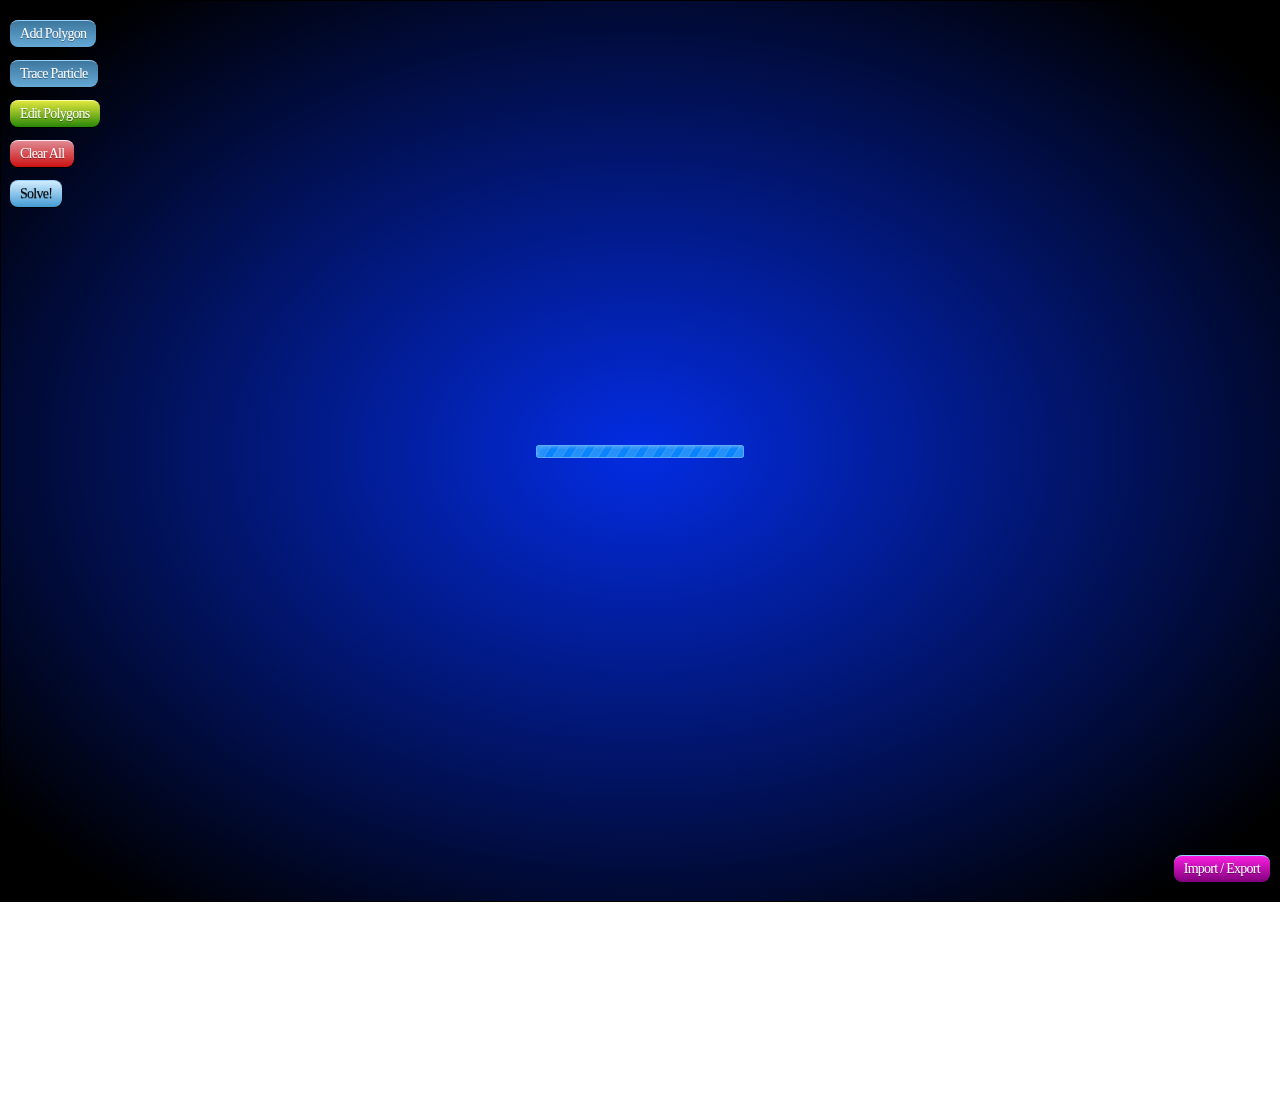
<file: yc.html>
<html>

<head>
<title> Liquid Graph</title>

<meta http-equiv="content-type" content="text/html; charset=ISO-8859-1">
<meta property="og:title" content="Liquid Graph"/>
<meta property="og:type" content="website"/>
<meta property="og:url" content="http://petercottle.com/liquidGraph/index.html"/>
<meta property="og:image" content="http://petercottle.com/liquidGraph/Capture3.PNG"/>
<meta property="og:site_name" content="LiquidGraph"/>
<meta property="og:description" content="An AI solver for rotating particles out of a 2D maze. Coded by Peter Cottle"/>


<link href="style.css" rel="stylesheet" type="text/css"/>



</head>


<body>

<div id="canvasHolder" style="border:1px solid black; box-shadow: 5px 5px 5px black">
</div>

<img src="loading.gif"class="loadingGif"/>

<div id="topNotifyBarWrapper" style="width:100%;text-align:center;position:absolute;top:-100px;height:0px;">
    <div id="topNotifyBarHolder" class="buttonGradient smooth topNotifyBar topNotifyBarHidden bubbleToStop" onclick="topNotifyClear()" style="display:inline-block;cursor:pointer">
        <div id="topNotifyBar">

        </div>
    </div>
</div>

<a id="addPolyButton" class="uiButton">Add Polygon
</a>

<a id="traceButton" class="uiButton">Trace Particle
</a>

<a id="clearButton" class="uiButton uiButtonRed" onclick="javascript:clearAll();">Clear All
</a>

<a id="solveButton" class="uiButton uiButtonWhite">Solve!
</a>

<a id="bombardButton" class="uiButton uiButtonYellow" onclick="javscript:bombard();">Bombard
</a>

<a id="testButton" style="position:absolute;bottom:20px;left:10px;display:none" class="uiButton uiButtonPink" onclick="javascript:testSampling();">Test Sampling (Beware)
</a>

<a id="editPolyButton" class="uiButton uiButtonYellow">Edit Polygons
</a>

<a id="clearParticlesButton" class="uiButton uiButtonYellow" onclick="javascript:partController.clearAll();">Clear Particles
</a>

<a id="togglePathsButton" class="uiButton uiButtonYellow" onclick="javascript:partController.togglePathPreference();">Toggle Paths
</a>

<a id="importExportButton" class="uiButton uiButtonPink" onclick="javascript:toggleImportExport();">Import / Export
</a>

<div id="dialogWrapper" style="width:100%;bottom:-200px" class="smooth">
    <div id="importExportDialog" class="smooth">

        <div style="text-align:center;margin-top:10px;">
            <textarea id="jsonTextArea" style="width:80%;" rows="5">

{"polys":[{"fillColor":"164-hsb(0.5586617941036821,0.7,1)-hsb(0.7586617941036822,0.9,1)","vertices":[{"x":0.5010526315789473,"y":0.6294736842105263},{"x":0.5010526315789473,"y":0.4810526315789474},{"x":0.43368421052631584,"y":0.3842105263157895},{"x":0.46842105263157896,"y":0.3821052631578947},{"x":0.5126315789473684,"y":0.4463157894736842},{"x":0.5536842105263158,"y":0.38315789473684214},{"x":0.5905263157894737,"y":0.38315789473684214},{"x":0.5294736842105263,"y":0.4789473684210526},{"x":0.5305263157894736,"y":0.6305263157894737}]},{"fillColor":"168-hsb(0.5556192349642516,0.7,1)-hsb(0.7556192349642517,0.9,1)","vertices":[{"x":0.3978947368421053,"y":0.6557894736842106},{"x":0.3915789473684211,"y":0.32526315789473687},{"x":0.611578947368421,"y":0.32315789473684214},{"x":0.64,"y":0.3010526315789474},{"x":0.36947368421052634,"y":0.3042105263157895},{"x":0.3778947368421053,"y":0.6747368421052632},{"x":0.6463157894736842,"y":0.6810526315789474},{"x":0.6473684210526316,"y":0.3431578947368421},{"x":0.6263157894736842,"y":0.35789473684210527},{"x":0.6305263157894736,"y":0.6610526315789473}]},{"fillColor":"94-hsb(0.14822340179234744,0.7,1)-hsb(0.34822340179234745,0.9,1)","vertices":[{"x":0.6052631578947368,"y":0.2168421052631579},{"x":0.6747368421052631,"y":0.1726315789473684},{"x":0.7168421052631578,"y":0.17052631578947366},{"x":0.7063157894736842,"y":0.1957894736842105},{"x":0.6736842105263158,"y":0.2294736842105263},{"x":0.6757894736842105,"y":0.23894736842105263},{"x":0.7231578947368421,"y":0.23789473684210524},{"x":0.7421052631578947,"y":0.20421052631578945},{"x":0.7705263157894736,"y":0.18631578947368418},{"x":0.7873684210526315,"y":0.19789473684210526},{"x":0.771578947368421,"y":0.24},{"x":0.711578947368421,"y":0.29789473684210527},{"x":0.7494736842105263,"y":0.28842105263157897},{"x":0.8136842105263158,"y":0.26315789473684215},{"x":0.86,"y":0.2673684210526316},{"x":0.8505263157894737,"y":0.28842105263157897},{"x":0.7863157894736842,"y":0.32526315789473687},{"x":0.7052631578947368,"y":0.3505263157894737},{"x":0.7368421052631579,"y":0.36947368421052634},{"x":0.8105263157894737,"y":0.36947368421052634},{"x":0.8663157894736842,"y":0.3842105263157895},{"x":0.7673684210526316,"y":0.43157894736842106},{"x":0.7463157894736842,"y":0.44526315789473686},{"x":0.8389473684210526,"y":0.4473684210526316},{"x":0.911578947368421,"y":0.39894736842105266},{"x":0.9168421052631579,"y":0.2705263157894737},{"x":0.8705263157894737,"y":0.17052631578947366},{"x":0.771578947368421,"y":0.11578947368421053},{"x":0.6084210526315789,"y":0.13789473684210526}]},{"fillColor":"34-hsb(0.2083352429792285,0.7,1)-hsb(0.4083352429792285,0.9,1)","vertices":[{"x":0.3357894736842105,"y":0.24105263157894735},{"x":0.2715789473684211,"y":0.034736842105263156},{"x":0.6378947368421052,"y":0.08315789473684211},{"x":0.3494736842105263,"y":0.08421052631578947}]},{"fillColor":"6-hsb(0.3372247882187367,0.7,1)-hsb(0.5372247882187366,0.9,1)","vertices":[{"x":0.6799999999999999,"y":0.5736842105263158},{"x":0.7747368421052632,"y":0.8200000000000001},{"x":0.8957894736842105,"y":0.5463157894736842},{"x":0.7768421052631579,"y":0.7242105263157895}]},{"fillColor":"59-hsb(0.7464960852637887,0.7,1)-hsb(0.9464960852637887,0.9,1)","vertices":[{"x":0.30210526315789477,"y":0.30210526315789477},{"x":0.23684210526315788,"y":0.3473684210526316},{"x":0.22736842105263158,"y":0.3873684210526316},{"x":0.2947368421052632,"y":0.43894736842105264},{"x":0.31157894736842107,"y":0.4694736842105263},{"x":0.22105263157894736,"y":0.5410526315789473},{"x":0.20210526315789473,"y":0.5568421052631579},{"x":0.20736842105263156,"y":0.6168421052631579},{"x":0.26315789473684215,"y":0.651578947368421},{"x":0.2936842105263158,"y":0.6957894736842105},{"x":0.24526315789473685,"y":0.7357894736842105},{"x":0.2715789473684211,"y":0.7536842105263158},{"x":0.30947368421052635,"y":0.7463157894736843},{"x":0.3242105263157895,"y":0.7021052631578948},{"x":0.29789473684210527,"y":0.6378947368421053},{"x":0.24947368421052632,"y":0.5947368421052631},{"x":0.2578947368421053,"y":0.5589473684210526},{"x":0.3147368421052632,"y":0.5347368421052632},{"x":0.3473684210526316,"y":0.4936842105263158},{"x":0.32947368421052636,"y":0.41578947368421054},{"x":0.27684210526315794,"y":0.3736842105263158},{"x":0.29263157894736846,"y":0.3473684210526316},{"x":0.32315789473684214,"y":0.3178947368421053}]},{"fillColor":"49-hsb(0.26825172491371635,0.7,1)-hsb(0.46825172491371636,0.9,1)","vertices":[{"x":0.3642105263157895,"y":0.7294736842105264},{"x":0.32105263157894737,"y":0.6778947368421053},{"x":0.308421052631579,"y":0.6389473684210526},{"x":0.32105263157894737,"y":0.6431578947368422},{"x":0.3442105263157895,"y":0.6778947368421053},{"x":0.3536842105263158,"y":0.6705263157894737},{"x":0.35263157894736846,"y":0.6442105263157895},{"x":0.3631578947368421,"y":0.6273684210526316},{"x":0.37157894736842106,"y":0.6273684210526316},{"x":0.3778947368421053,"y":0.7157894736842105}]},{"fillColor":"134-hsb(0.625431120209396,0.7,1)-hsb(0.825431120209396,0.9,1)","vertices":[{"x":0.0863157894736842,"y":0.66},{"x":0.045263157894736845,"y":0.5652631578947369},{"x":0.07578947368421052,"y":0.5557894736842105},{"x":0.11052631578947368,"y":0.6242105263157894},{"x":0.1336842105263158,"y":0.6},{"x":0.14210526315789473,"y":0.5473684210526316},{"x":0.17684210526315788,"y":0.5336842105263158},{"x":0.1726315789473684,"y":0.6357894736842106}]},{"fillColor":"0-hsb(0.49398083705455065,0.7,1)-hsb(0.6939808370545506,0.9,1)","vertices":[{"x":0.2852631578947369,"y":0.8768421052631579},{"x":0.1726315789473684,"y":0.8873684210526316},{"x":0.07684210526315789,"y":0.8231578947368421},{"x":0.09999999999999999,"y":0.7821052631578947},{"x":0.1705263157894737,"y":0.8263157894736842},{"x":0.24105263157894735,"y":0.8410526315789474},{"x":0.3305263157894737,"y":0.7947368421052632}]},{"fillColor":"142-hsb(0.7905419550836087,0.7,1)-hsb(0.9905419550836088,0.9,1)","vertices":[{"x":0.6673684210526315,"y":0.8315789473684211},{"x":0.6094736842105263,"y":0.8010526315789473},{"x":0.588421052631579,"y":0.716842105263158},{"x":0.6189473684210526,"y":0.7494736842105263},{"x":0.6589473684210526,"y":0.7873684210526316},{"x":0.6757894736842105,"y":0.748421052631579},{"x":0.6926315789473684,"y":0.6968421052631579},{"x":0.7168421052631578,"y":0.7273684210526316}]},{"fillColor":"131-hsb(0.46070490032434464,0.7,1)-hsb(0.6607049003243446,0.9,1)","vertices":[{"x":0.0010526315789473684,"y":0.9747368421052631},{"x":0.48000000000000004,"y":0.9715789473684211},{"x":0.5189473684210526,"y":0.88},{"x":0.40631578947368424,"y":0.9},{"x":0.4557894736842105,"y":0.9452631578947368},{"x":0.01894736842105263,"y":0.9568421052631579},{"x":0.011578947368421053,"y":0.01263157894736842},{"x":0.9736842105263157,"y":0.010526315789473684},{"x":0.9789473684210526,"y":0.9621052631578948},{"x":0.6589473684210526,"y":0.9526315789473684},{"x":0.7094736842105263,"y":0.9031578947368422},{"x":0.5947368421052631,"y":0.8831578947368421},{"x":0.6442105263157895,"y":0.968421052631579},{"x":0.9894736842105263,"y":0.9747368421052631},{"x":0.9884210526315789,"y":0},{"x":0,"y":0.002105263157894737}]},{"fillColor":"109-hsb(0.0666302053257823,0.7,1)-hsb(0.2666302053257823,0.9,1)","vertices":[{"x":0.4905263157894737,"y":0.2968421052631579},{"x":0.4421052631578948,"y":0.20210526315789473},{"x":0.5778947368421052,"y":0.2852631578947369}]},{"fillColor":"179-hsb(0.6958923963829875,0.7,1)-hsb(0.8958923963829875,0.9,1)","vertices":[{"x":0.38,"y":0.17473684210526313},{"x":0.5515789473684211,"y":0.11052631578947368},{"x":0.5168421052631579,"y":0.16315789473684209}]},{"fillColor":"124-hsb(0.2558297418057919,0.7,1)-hsb(0.4558297418057919,0.9,1)","vertices":[{"x":0.4242105263157895,"y":0.2852631578947369},{"x":0.36526315789473685,"y":0.2694736842105263},{"x":0.4147368421052632,"y":0.2294736842105263}]},{"fillColor":"141-hsb(0.30330509394407273,0.7,1)-hsb(0.5033050939440727,0.9,1)","vertices":[{"x":0.4515789473684211,"y":0.8421052631578948},{"x":0.4305263157894737,"y":0.7305263157894737},{"x":0.4694736842105263,"y":0.8147368421052632}]},{"fillColor":"143-hsb(0.0964861486107111,0.7,1)-hsb(0.2964861486107111,0.9,1)","vertices":[{"x":0.7547368421052632,"y":0.4747368421052632},{"x":0.7968421052631579,"y":0.4947368421052632},{"x":0.8052631578947368,"y":0.5484210526315789},{"x":0.7736842105263158,"y":0.5926315789473684},{"x":0.7,"y":0.5747368421052632},{"x":0.7494736842105263,"y":0.6294736842105263},{"x":0.8168421052631578,"y":0.6221052631578947},{"x":0.831578947368421,"y":0.5684210526315789},{"x":0.8242105263157894,"y":0.46},{"x":0.7905263157894736,"y":0.4557894736842105}]},{"fillColor":"136-hsb(0.30531799122691156,0.7,1)-hsb(0.5053179912269116,0.9,1)","vertices":[{"x":0.17684210526315788,"y":0.22105263157894736},{"x":0.3168421052631579,"y":0.2831578947368421},{"x":0.16210526315789472,"y":0.3273684210526316},{"x":0.2473684210526316,"y":0.27578947368421053}]},{"fillColor":"103-hsb(0.03128313254565001,0.7,1)-hsb(0.23128313254565003,0.9,1)","vertices":[{"x":0.5663157894736842,"y":0.8136842105263158},{"x":0.5368421052631579,"y":0.8178947368421052},{"x":0.5189473684210526,"y":0.8031578947368421},{"x":0.5010526315789473,"y":0.7747368421052632},{"x":0.5484210526315789,"y":0.7789473684210526},{"x":0.5526315789473684,"y":0.7431578947368421},{"x":0.48000000000000004,"y":0.7442105263157895},{"x":0.4905263157894737,"y":0.8010526315789473},{"x":0.5284210526315789,"y":0.8378947368421052},{"x":0.5557894736842105,"y":0.8505263157894737}]},{"fillColor":"54-hsb(0.0973801976069808,0.7,1)-hsb(0.2973801976069808,0.9,1)","vertices":[{"x":0.7663157894736842,"y":0.8768421052631579},{"x":0.7947368421052631,"y":0.888421052631579},{"x":0.8178947368421052,"y":0.8652631578947368},{"x":0.7999999999999999,"y":0.8326315789473684},{"x":0.831578947368421,"y":0.8115789473684211},{"x":0.8610526315789473,"y":0.8421052631578948},{"x":0.8442105263157894,"y":0.8947368421052632},{"x":0.7642105263157895,"y":0.9157894736842105}]},{"fillColor":"150-hsb(0.7546415178105236,0.7,1)-hsb(0.9546415178105236,0.9,1)","vertices":[{"x":0.13157894736842105,"y":0.308421052631579},{"x":0.05578947368421053,"y":0.12526315789473683},{"x":0.2715789473684211,"y":0.16421052631578947},{"x":0.11263157894736842,"y":0.16842105263157894}]},{"fillColor":"74-hsb(0.35356034189462665,0.7,1)-hsb(0.5535603418946267,0.9,1)","vertices":[{"x":0.05473684210526316,"y":0.48526315789473684},{"x":0.08526315789473683,"y":0.3},{"x":0.10105263157894737,"y":0.43578947368421056},{"x":0.2031578947368421,"y":0.4326315789473684}]}],"particles":[]}
</textarea>
        </div>


        <div style="text-align:center">
            <a id="importButton" class=" uiButtonPink" onclick="javascript:importGeometry()">
            Import
            </a>

            <a id="exportButton" class=" uiButtonPink" onclick="javascript:exportGeometry()">
            Export
            </a>
        </div>

    </div>
</div>


<div id="demoWrapper" class="smooth">

    <div id="demoDiv" class="smooth">

        <h2> Welcome! </h2>

        <p>
            This application finds a series of rotations to roll a small ball (or particle) out of a maze with a gravity field. It's related to my current research at UC Berkeley and combines concepts from ray tracing, artifical intelligence search, computational geometry, and mesh generation. Enjoy!
        </p>

        <div style="text-align:center;margin:20px;">
        <a onclick="javascript:executeDemo();" id="demoButton" class="uiButton" style="position:static"> Show me the demo! </a>
        </div>


    </div>
</div>

<script type="text/javascript" src="http://ajax.googleapis.com/ajax/libs/jquery/1.7.1/jquery.min.js"></script>
<!-- <script type="text/javascript" src="jquery.min.js"></script> -->
<script type="text/javascript" src="raphael-min.js"></script>
<script type="text/javascript" src="liquidGraphUI.js"></script>
<script type="text/javascript" src="liquidGraph.js"></script>
<script type="text/javascript" src="liquidGraphAI.js"></script>
<script type="text/javascript" src="main.js"></script>


<script type="text/javascript">

var DEMO_VERTEX_ID = 5;

</script>

</body>

</html>
</file>
<file: style.css>
a {
    color:white;
}

html,body {

    /**
    background: #555a5f;
    background: -moz-radial-gradient(center, ellipse cover, #555a5f 0%, #000000 90%);
    background: -webkit-gradient(radial, center center, 0px, center center, 100%, color-stop(0%,#555a5f), color-stop(90%,#000000));
    background: -webkit-radial-gradient(center, ellipse cover, #555a5f 0%,#000 90%);
    background: -o-radial-gradient(center, ellipse cover, #555a5f 0%,#000000 90%);
    background: -ms-radial-gradient(center, ellipse cover, #555a5f 0%,#000000 90%);
    background: radial-gradient(center, ellipse cover, #555a5f 0%,#000000 90%);
    */

background-image: -webkit-gradient(
    linear,
        left bottom,
            left top,
                color-stop(0, rgb(0,102,204)),
                        color-stop(0.5, rgb(0,0,0)),
                            color-stop(1, rgb(0,102,204))
                            );

    background: -moz-radial-gradient(center, ellipse cover, #0066cc 0%, #000000 90%);
    background: -webkit-gradient(radial, center center, 0px, center center, 100%, color-stop(0%,#0066cc), color-stop(90%,#000000));
    background: -webkit-radial-gradient(center, ellipse cover, #0066cc 0%,#000 90%);
    background: -o-radial-gradient(center, ellipse cover, #0066cc 0%,#000000 90%);
    background: -ms-radial-gradient(center, ellipse cover, #0066cc 0%,#000000 90%);
    background: radial-gradient(center, ellipse cover, #0066cc 0%,#000000 90%);

    /*facebook blue?*/
    background: -moz-radial-gradient(center, ellipse cover, #032CE3 0%, #000000 90%);
    background: -webkit-gradient(radial, center center, 0px, center center, 100%, color-stop(0%,#032CE3), color-stop(90%,#000000));
    background: -webkit-radial-gradient(center, ellipse cover, #032CE3 0%,#000 90%);
    background: -o-radial-gradient(center, ellipse cover, #032CE3 0%,#000000 90%);
    background: -ms-radial-gradient(center, ellipse cover, #032CE3 0%,#000000 90%);
    background: radial-gradient(center, ellipse cover, #032CE3 0%,#000000 90%);
 
    /*
    background: blue;
    background: -moz-radial-gradient(center, ellipse cover, blue 0%, #000000 90%);
    background: -webkit-gradient(radial, center center, 0px, center center, 100%, color-stop(0%,blue), color-stop(90%,#000000));
    background: -webkit-radial-gradient(center, ellipse cover, blue 0%,#000 90%);
    background: -o-radial-gradient(center, ellipse cover, blue 0%,#000000 90%);
    background: -ms-radial-gradient(center, ellipse cover, blue 0%,#000000 90%);
    background: radial-gradient(center, ellipse cover, blue 0%,#000000 90%);
    */
    
   
    -webkit-perspective:600px;
    font-family: 'Lato', Times, 'Times New Roman', serif;
	font-size: 36px;
	font-weight: 200;
	letter-spacing: -0.02em;
	
	color: #eee;
    padding:0px;
    margin:0px;
    overflow:hidden;
	
}

/****** FONT FACE -- Credit to Hakim El Hattab for this part, and the cubic bezier values ******/


@font-face {
	font-family: 'League Gothic';
	src: url('league_gothic-webfont.ttf') format('truetype');
	font-weight: normal;
	font-style: normal;
}

h1, h2, h3, h4 {
	margin: 0 0 20px 0;
	
	color: #eee;
	
	font-family: 'League Gothic', sans-serif;
	line-height: 0.9em;
	letter-spacing: 0.02em;
	
	text-transform: uppercase;
	text-shadow: 0px 0px 6px rgba(0,0,0,0.2);
}


h1 { font-size: 30px; 	}
h2 { font-size: 76px;	}
h3 { font-size: 56px;	}
h4 { font-size: 28px;	}

p { font-size: 18px; }

h1.inverted,
h2.inverted,
h3.inverted,
h4.inverted {
	color: #fff;
	text-shadow: 0px 0px 2px rgba(0,0,0,0.2);
}

h1 {
	text-shadow: 0 1px 0 #ccc,
               0 2px 0 #c9c9c9,
               0 3px 0 #bbb,
               0 4px 0 #b9b9b9,
               0 5px 0 #aaa,
               0 6px 1px rgba(0,0,0,.1),
               0 0 5px rgba(0,0,0,.1),
               0 1px 3px rgba(0,0,0,.3),
               0 3px 5px rgba(0,0,0,.2),
               0 5px 10px rgba(0,0,0,.25),
               0 20px 20px rgba(0,0,0,.15);
}


.buttonGradient {
  background: #1e5799;
  background: -moz-linear-gradient(top, #1e5799 0%, #7db9e8 100%);
  background: -webkit-gradient(linear, left top, left bottom, color-stop(0%,#1e5799), color-stop(100%,#7db9e8));
  background: -webkit-linear-gradient(top, #1e5799 0%,#7db9e8 100%);
  background: -o-linear-gradient(top, #1e5799 0%,#7db9e8 100%);
  background: -ms-linear-gradient(top, #1e5799 0%,#7db9e8 100%);
  background: linear-gradient(top, #1e5799 0%,#7db9e8 100%);
  filter: progid:DXImageTransform.Microsoft.gradient( startColorstr='#1e5799', endColorstr='#7db9e8',GradientType=0 );
    -moz-background-clip: padding;
    -webkit-background-clip: padding-box;
    background-clip: padding-box;
}

.smooth,.anArrow {
   -webkit-transition: all 700ms cubic-bezier(0.260, 0.860, 0.440, 0.985);
  -moz-transition: all 700ms cubic-bezier(0.260, 0.860, 0.440, 0.985);
  -ms-transition: all 700ms cubic-bezier(0.260, 0.860, 0.440, 0.985);
   -o-transition: all 700ms cubic-bezier(0.260, 0.860, 0.440, 0.985);
   transition: all 700ms cubic-bezier(0.260, 0.860, 0.440, 0.985);
}

.loadingGif {
    width:220px;
    height:19px;
    position:absolute;
    left:-300px;
    top:-300px;
    z-index:1000;
    display:none;
}


.topNotifyBar {
    position:relative;
    top:90px;
    min-width:200px;
    max-width:600px;
    padding:20px;

    -moz-box-shadow: inset 0px 0px 10px #000000;
    -webkit-box-shadow: inset 0px 0px 10px #000000;
    -webkit-box-shadow: 0px 0px 10px #FFFFFF;
    box-shadow: 0px 0px 10px #FFFFFF;
    filter: progid: DXImageTransform.Microsoft.gradient(startColorstr = '#262525', endColorstr = '#e6e1e2');
    -ms-filter: "progid: DXImageTransform.Microsoft.gradient(startColorstr = '#262525', endColorstr = '#e6e1e2')";

    color:#EEE;

    border: 1px solid white;
    text-align:center;
    vertical-align:center;
    cursor:pointer;
    font-size:24px;

    -moz-border-radius: 7px;
    -webkit-border-radius: 7px;
    border-radius: 7px;
}


.topNotifyBarHidden {
    top:-200px;
}

#canvasHolder {
    margin-left:auto;
    margin-right:auto;
    width:100%;
    height:100%;
}

#holder-for-screenshots {
    text-align:center;
}


.uiButton {
   border-top: 1px solid #96d1f8;
   background: #65a9d7;
   background: -webkit-gradient(linear, left top, left bottom, from(#3e779d), to(#65a9d7));
   background: -webkit-linear-gradient(top, #3e779d, #65a9d7);
   background: -moz-linear-gradient(top, #3e779d, #65a9d7);
   background: -ms-linear-gradient(top, #3e779d, #65a9d7);
   background: -o-linear-gradient(top, #3e779d, #65a9d7);
   padding: 5px 10px;
   -webkit-border-radius: 8px;
   -moz-border-radius: 8px;
   border-radius: 8px;
   -webkit-box-shadow: rgba(0,0,0,1) 0 1px 0;
   -moz-box-shadow: rgba(0,0,0,1) 0 1px 0;
   box-shadow: rgba(0,0,0,1) 0 1px 0;
   text-shadow: rgba(0,0,0,.4) 0 1px 0;
   color: white;
   font-size: 14px;
   font-family: Georgia, serif;
   text-decoration: none;
   vertical-align: middle;
   cursor:pointer;
   position:absolute;
}
.uiButton:hover {
   border-top-color: #28597a;
   background: #28597a;
   color: #ccc;
   }
.uiButton:active {
   border-top-color: #1b435e;
   background: #1b435e;
}

.uiButtonYellow {
   border-top: 1px solid #f4ffa1;
   background: #288708;
   background: -webkit-gradient(linear, left top, left bottom, from(#e0e63c), to(#288708));
   background: -webkit-linear-gradient(top, #e0e63c, #288708);
   background: -moz-linear-gradient(top, #e0e63c, #288708);
   background: -ms-linear-gradient(top, #e0e63c, #288708);
   background: -o-linear-gradient(top, #e0e63c, #288708);
}
.uiButtonYellow:hover {
   border-top-color: #30f03d;
   background: #30f03d;
   color: #000000;
}
.uiButtonYellow:active {
   border-top-color: #5edb15;
   background: #5edb15;
}

.uiButtonPink {
   padding: 5px 10px;
   -webkit-border-radius: 8px;
   -moz-border-radius: 8px;
   border-radius: 8px;
   -webkit-box-shadow: rgba(0,0,0,1) 0 1px 0;
   -moz-box-shadow: rgba(0,0,0,1) 0 1px 0;
   box-shadow: rgba(0,0,0,1) 0 1px 0;
   text-shadow: rgba(0,0,0,.4) 0 1px 0;
   color: white;
   font-size: 14px;
   font-family: Georgia, serif;
   text-decoration: none;
   vertical-align: middle;
   cursor:pointer;
   position:absolute;


   border-top: 1px solid #96d1f8;
   background: #80007c;
   background: -webkit-gradient(linear, left top, left bottom, from(#fa1ee0), to(#80007c));
   background: -webkit-linear-gradient(top, #fa1ee0, #80007c);
   background: -moz-linear-gradient(top, #fa1ee0, #80007c);
   background: -ms-linear-gradient(top, #fa1ee0, #80007c);
   background: -o-linear-gradient(top, #fa1ee0, #80007c);
}
.uiButtonPink:hover {
   border-top-color: #fa1ee0;
   background: #fa1ee0;
   color: #ccc;
}
.uiButtonPink:active {
   border-top-color: #80007c;
   background: #80007c;
}

.uiButtonRed {
   border-top: 1px solid #ffebee;
   background: #cc1212;
   background: -webkit-gradient(linear, left top, left bottom, from(#e08992), to(#cc1212));
   background: -webkit-linear-gradient(top, #e08992, #cc1212);
   background: -moz-linear-gradient(top, #e08992, #cc1212);
   background: -ms-linear-gradient(top, #e08992, #cc1212);
   background: -o-linear-gradient(top, #e08992, #cc1212);
   }
.uiButtonRed:hover {
   border-top-color: #cc102f;
   background: #cc102f;
   color: #ccc;
   }
.uiButtonRed:active {
   border-top-color: #ff0000;
   background: #ff0000;
   }
   
.uiButtonWhite {
   border-top: 1px solid #96d1f8;
   background: #449ad4;
   background: -webkit-gradient(linear, left top, left bottom, from(#d1edff), to(#449ad4));
   background: -webkit-linear-gradient(top, #d1edff, #449ad4);
   background: -moz-linear-gradient(top, #d1edff, #449ad4);
   background: -ms-linear-gradient(top, #d1edff, #449ad4);
   background: -o-linear-gradient(top, #d1edff, #449ad4);
   padding: 5px 10px;
   -webkit-border-radius: 8px;
   -moz-border-radius: 8px;
   border-radius: 8px;
   -webkit-box-shadow: rgba(0,0,0,1) 0 1px 0;
   -moz-box-shadow: rgba(0,0,0,1) 0 1px 0;
   box-shadow: rgba(0,0,0,1) 0 1px 0;
   text-shadow: rgba(0,0,0,.4) 0 1px 0;
   color: #000000;
   font-size: 14px;
   font-family: Georgia, serif;
   text-decoration: none;
   vertical-align: middle;
   }
.uiButtonWhite:hover {
   border-top-color: #bae3ff;
   background: #bae3ff;
   color: #5c5c5c;
   }
.uiButtonWhite:active {
   border-top-color: #9bcbeb;
   background: #9bcbeb;
   }


#traceButton {
    top:60px;
    left:10px;
}

#addPolyButton {
    top:20px;
    left:10px;
}

#editPolyButton {
    top:100px;
    left:10px;
}

#clearParticlesButton {
    top:60px;
    right:10px;
    display:none;
}

#togglePathsButton {
    top:20px;
    right:10px;
    display:none;
}
 
#bombardButton {
    top:100px;right:10px;
    display:none;
}

#importExportButton {
    bottom:20px;
    right:10px;
}

#demoWrapper {
    position:absolute;
    top:-600px;
    text-align:center;
    width:100%;
    height:10px;
}

#demoDiv {
    padding:20px;
    border-top: 1px solid #96d1f8;
    background: #80007c;
    background: -webkit-gradient(linear, left top, left bottom, from(#fa1ee0), to(#80007c));
    background: -webkit-linear-gradient(top, #fa1ee0, #80007c);
    background: -moz-linear-gradient(top, #fa1ee0, #80007c);
    background: -ms-linear-gradient(top, #fa1ee0, #80007c);
    background: -o-linear-gradient(top, #fa1ee0, #80007c);

    width:80%;
    min-width:300px;
    min-height:100px;
    -webkit-border-radius:8px;
    -moz-border-radius:8px;
    border-radius:8px;

    margin-left:auto;
    margin-right:auto;
}

#importExportDialog{
   border-top: 1px solid #96d1f8;
   background: #80007c;
   background: -webkit-gradient(linear, left top, left bottom, from(#fa1ee0), to(#80007c));
   background: -webkit-linear-gradient(top, #fa1ee0, #80007c);
   background: -moz-linear-gradient(top, #fa1ee0, #80007c);
   background: -ms-linear-gradient(top, #fa1ee0, #80007c);
   background: -o-linear-gradient(top, #fa1ee0, #80007c);

    width:80%;
    height:150px;
    -webkit-border-radius: 8px;
    -moz-border-radius: 8px;
    border-radius: 8px;
    
    margin-left:auto;
    margin-right:auto;
    min-width:300px;
}

#dialogWrapper {
    position:absolute;
    bottom:100px;
}

#importButton {
    position:static;
    display:inline-block;
    margin-right:40px;
}

#exportButton {
    position:static;
    display:inline-block;
    margin-left:40px;
}

#clearButton {
    top:140px;
    left:10px;
}

#solveButton {
    top:180px;
    left:10px;
}
</file>
